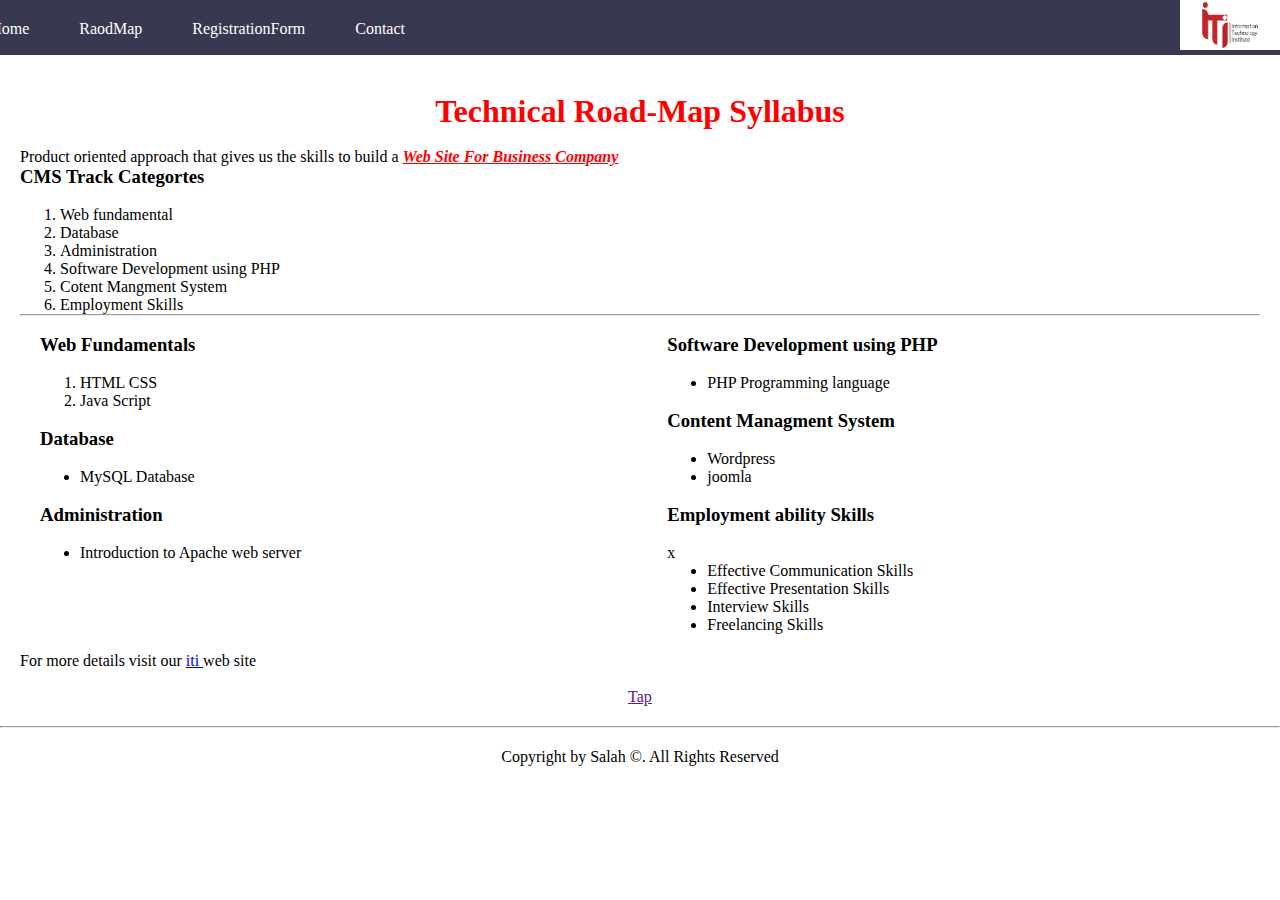
<file: index.html>
<!DOCTYPE html>
<html lang="en">

<head>
    <meta charset="UTF-8">
    <meta http-equiv="X-UA-Compatible" content="IE=edge">
    <meta name="viewport" content="width=device-width, initial-scale=1.0">
    <link rel="stylesheet" href="style.css">
    <link rel="icon" href="/img/ITI_logo.png">
    <title>ITIRoadMap</title>
</head>

<body>
    <div class="header">
        <div class="logo">
            <img src="img/ITI_logo.png" alt="logo" height="50px" width="100px">
        </div>
        <div class="nav">
            <ul>
                <li><a href="homepage.html">Home</a></li>
                <li><a href="index.html">RaodMap</a></li>
                <li><a href="form.html">RegistrationForm</a></li>
                <li><a href="https://www.iti.gov.eg/iti/home" target="_blank">Contact</a></li>
            </ul>
        </div>
    </div>
    <br>
    <div class="content">
        <center>
            <h1 style="color:red;">Technical Road-Map Syllabus</h1>
        </center>
        <br>
        <p>Product oriented approach that gives us the skills to build a <span style="color:red;"><u><em><b>Web Site For
                            Business Company</b></em></u></span></p>
        <h3>CMS Track Categortes</h3>
        <br>
        <ol>
            <li>Web fundamental</li>
            <li>Database</li>
            <li>Administration</li>
            <li>Software Development using PHP</li>
            <li>Cotent Mangment System</li>
            <li>Employment Skills</li>
        </ol>
        <hr>
        <br>
        <div class="section">
            <div class="web">
                <h3>Web Fundamentals</h3>
                <br>
                <ol>
                    <li>HTML CSS</li>
                    <li>Java Script </li>
                </ol>
                <br>

                <h3>Database</h3>
                <br>
                <ul>
                    <li>MySQL Database</li>
                </ul>
                <br>

                <h3>Administration</h3>
                <br>
                <ul>
                    <li>Introduction to Apache web server</li>
                </ul>
            </div>
            <br>
            <div class="soft">
                <h3>Software Development using PHP</h3>
                <br>
                <ul>
                    <li>PHP Programming language</li>
                </ul>
                <br>

                <h3>Content Managment System</h3>
                <br>
                <ul>
                    <li>Wordpress</li>
                    <li>joomla</li>
                </ul>
                <br>

                <h3>Employment ability Skills</h3>
                <br>x
                <ul>
                    <li>Effective Communication Skills</li>
                    <li>Effective Presentation Skills</li>
                    <li>Interview Skills</li>
                    <li>Freelancing Skills</li>
                </ul>
                <br>
            </div>
        </div>


        <p>For more details visit our <a href="https://www.iti.gov.eg/iti/home" target="_blank"> iti </a> web site</p>
        <br>
        <div class="tap"> <a href="">Tap</a></div>
    </div>
    <hr>
    <div class="footer">
        <p>Copyright by Salah &copy;. All Rights Reserved</p>
    </div>





</body>

</html>
</file>
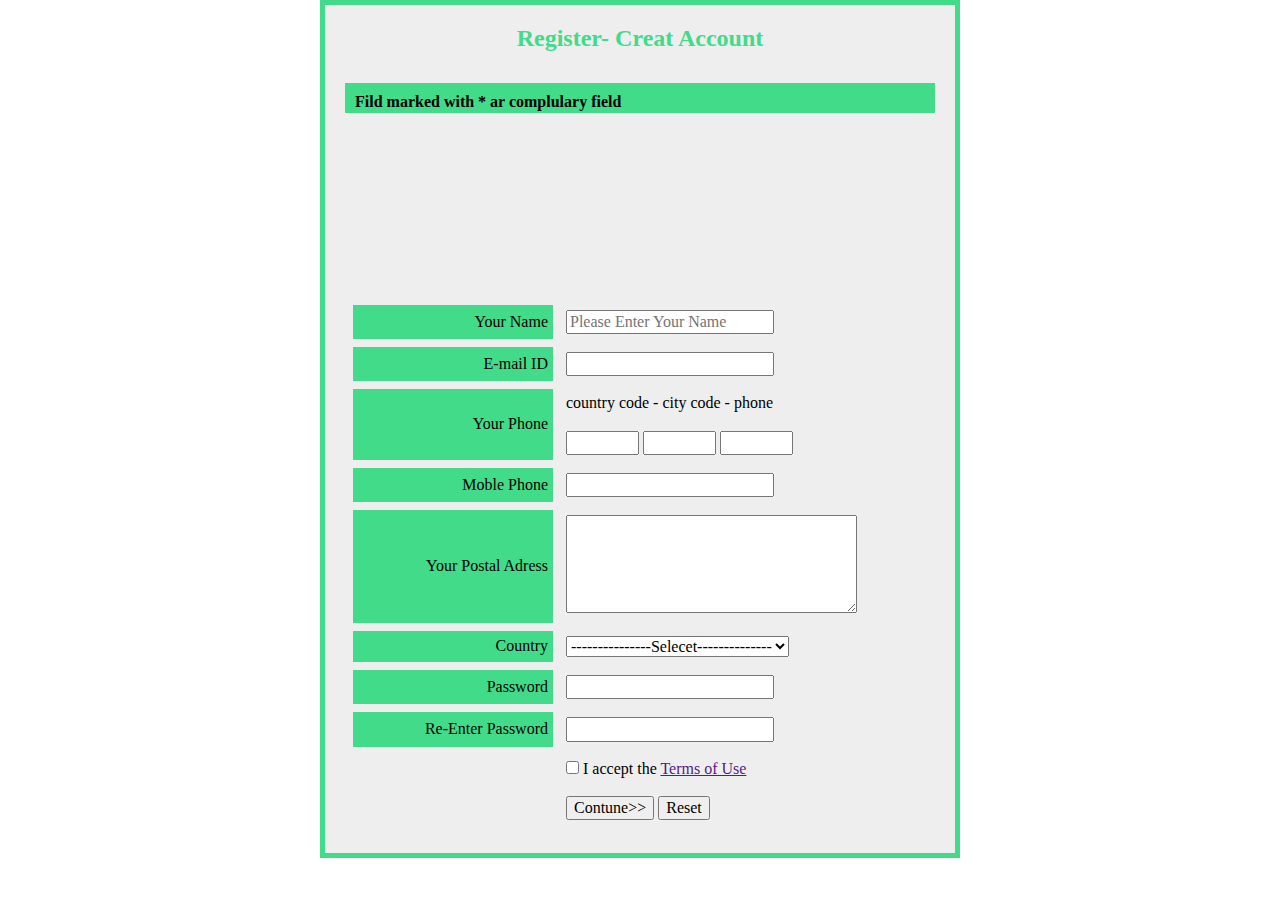
<file: form.html>
<!DOCTYPE html>
<html lang="en">

<head>
    <meta charset="UTF-8">
    <meta http-equiv="X-UA-Compatible" content="IE=edge">
    <meta name="viewport" content="width=device-width, initial-scale=1.0">
    <title>Form</title>
    <link rel="icon" href="/img/ITI_logo.png">
    <link rel="stylesheet" href="normalize.css">
    <link rel="stylesheet" href="form.css">
</head>

<body>
    <div class="creat">
        <table cellspacing="8px" cellpadding="5px">
            <form action="">
                <h2>Register- Creat Account</h2>
                <p> <b>Fild marked with * ar complulary field</b></p>
                <tbody>
                    <tr>
                        <td><label for="">Your Name</label></td>
                        <td><input type="text" name="name" required placeholder="Please Enter Your Name"></td>
                    </tr>
                    <br>
                    <tr>
                        <td><label for="">E-mail ID</label></td>
                        <td><input type="email" name="email" required></td>
                    </tr>
                    <br>
                    <tr>
                        <td rowspan="2"><label for="">Your Phone</label></td>
                        <td> country code - city code - phone </td>
                    </tr>
                    <tr>
                        <td style="background-color: #EEe; text-align: left;">
                            <input type="text" size="5px" name="phone">
                            <input size="5px" type="text" name="phone">
                            <input size="5px" name=" phone" type="text">
                        </td>
                    </tr>
                    <br>
                    <tr>
                        <td> <label for="">Moble Phone</label></td>
                        <td> <input type="text" name="moble"></td>
                    </tr>
                    <br>
                    <tr>
                        <td> <label for="">Your Postal Adress</label></td>
                        <br>
                        <td> <textarea name="Adress" cols="30" rows="5"></textarea></td>
                    </tr>
                    <br>
                    <tr>
                        <td> <label for="">Country</label></td>
                        <td> <select name="country" id="">
                                <option value="" selected disabled>---------------Selecet--------------</option>
                                <option value="Egypt">Egypt</option>
                                <option value="USA">USA</option>
                                <option value="Uk">Uk</option>
                                <option value="oman">Oman</option>
                                <option value="japan">Japan</option>
                            </select></td>
                    </tr>
                    <br>
                    <tr>
                        <td> <label for="">Password</label></td>
                        <td><input type="password"></td>
                    </tr>
                    <br>
                    <tr>
                        <td><label for="">Re-Enter Password</label></td>
                        <td><input type="password"></td>
                    </tr>

                    <br>
                </tbody>
                <tfoot>
                    <tr>
                        <td></td>
                        <td><input type="checkbox">
                            <label for="">I accept the <a href="">Terms of Use</a></label>
                        </td>
                    </tr>
                    <br>
                    <tr>
                        <td></td>
                        <td> <input type="submit" value="Contune>>">
                            <input type="reset" value="Reset">
                        </td>
                    </tr>
                </tfoot>
            </form>
        </table>

    </div>

</body>

</html>
</file>
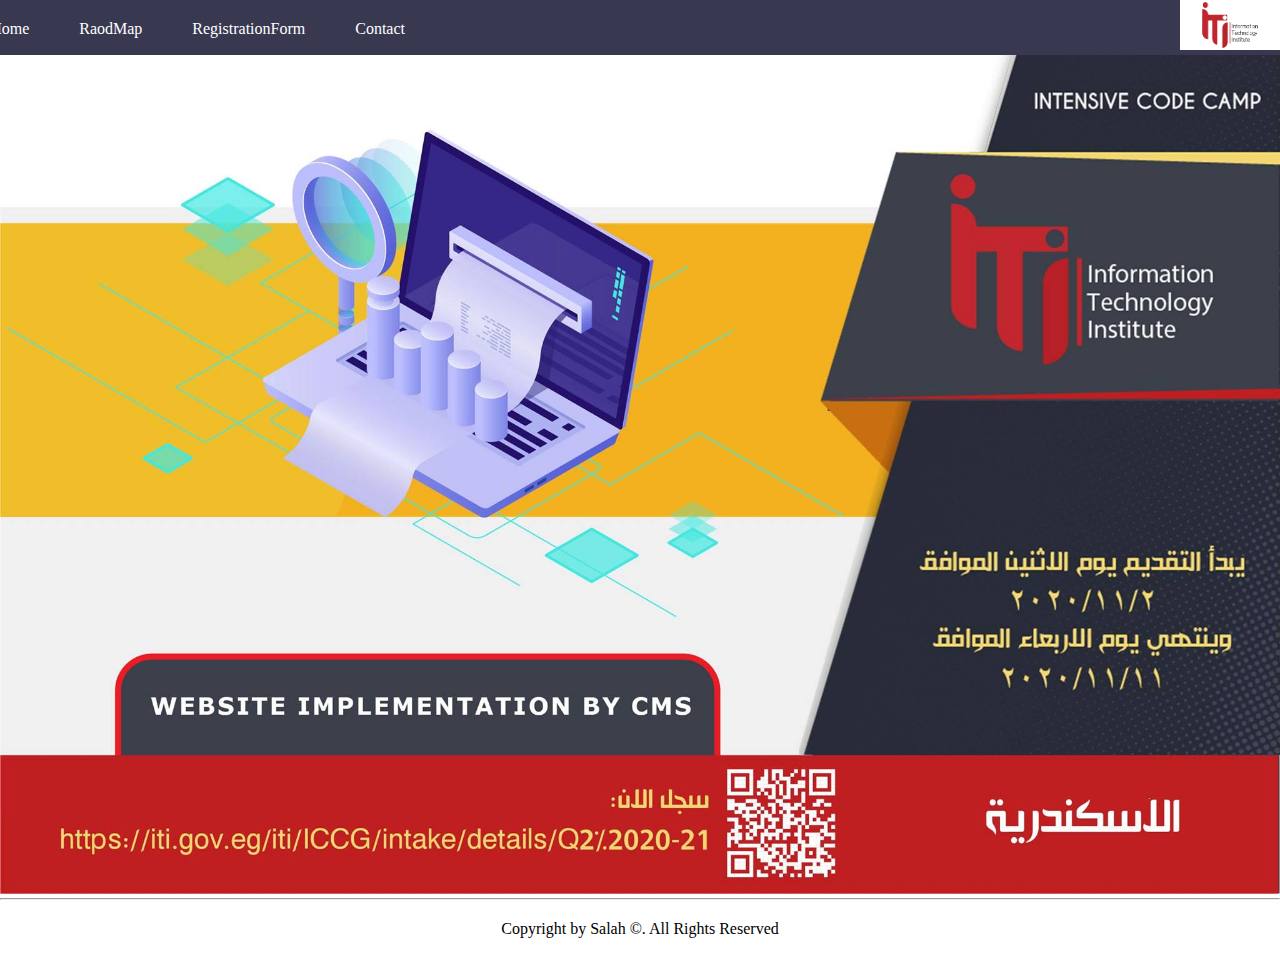
<file: homepage.html>
<!DOCTYPE html>
<html lang="en">

<head>
    <meta charset="UTF-8">
    <meta http-equiv="X-UA-Compatible" content="IE=edge">
    <meta name="viewport" content="width=device-width, initial-scale=1.0">
    <title>ITI Road-Map</title>
    <link rel="icon" href="/img/ITI_logo.png">
    <link rel="stylesheet" href="style.css">
</head>

<body class="home">
    <div class="header">
        <div class="logo">
            <img src="img/ITI_logo.png" alt="logo" height="50px" width="100px">
        </div>
        <div class="nav">
            <ul>
                <li><a href="homepage.html">Home</a></li>
                <li><a href="index.html">RaodMap</a></li>
                <li><a href="form.html">RegistrationForm</a></li>
                <li><a href="https://www.iti.gov.eg/iti/home" target="_blank">Contact</a></li>
            </ul>
        </div>
    </div>
    <div>
        <a href="index.html"> <img src="img/indexPage.jpg" width="100%" height="100%" alt=""></a>
    </div>
    <hr>
    <div class="footer">
        <p>Copyright by Salah &copy;. All Rights Reserved</p>
    </div>
</body>

</html>
</file>
<file: style.css>
* {
    box-sizing: border-box;
    margin: 0;
}


.footer {
    text-align: center;
    margin-top: 20px;
    margin-bottom: 20px;
}

.header {
    height: 55px;
    display: flex;
    flex-flow: row-reverse;
    background-color: #383851;
}

.nav ul {
    display: flex;
    margin-right: 750px;
}

.nav ul li {
    margin: 15px 20px;
    color: white;
    height: 55px;
    list-style: none;
    align-self: stretch;
}

li a {
    display: block;
    text-decoration: none;
    color: white;
    padding: 5px;
    width: 100%;
}

li a:hover {
    background-color: rgb(221, 69, 69);

    color: black;
}

.tap {
    text-align: center;
}

.section {
    display: flex;
    margin-left: 20px;
}

.content {
    padding: 20px;
}

.section .soft {
    margin-left: 30%;
}
</file>
<file: form.css>
* {
    box-sizing: border-box;
    margin: 0;
}

:root {
    --maincolor: rgb(66, 219, 138);
}

h2 {
    color: var(--maincolor);
    text-align: center;
}


.creat {
    border: 5px solid var(--maincolor);
    width: 50%;
    margin: 0 auto;
    background-color: #EEE;
    padding: 20px;
}

table {
    margin-top: 0;
}

p {
    background-color: var(--maincolor);
    height: 30px;
    padding: 10px;
    margin-top: 30px;
}

tbody tr td:first-child {
    background-color: var(--maincolor);
    padding: 5px;
    width: 200px;
    margin-top: 8px;
    text-align: right;
}
</file>
